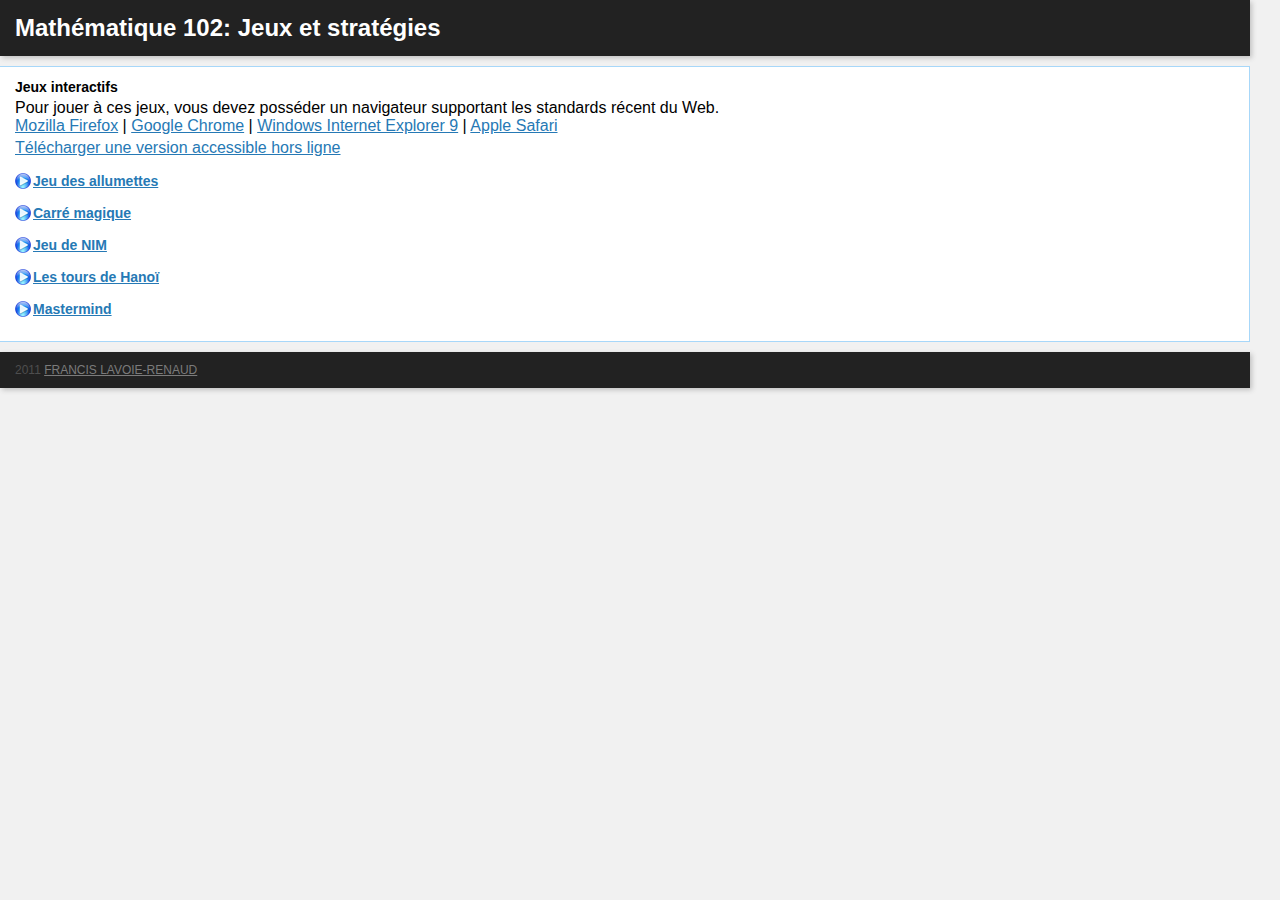
<file: index.html>
<!DOCTYPE html PUBLIC "-//W3C//DTD XHTML 1.1//EN"
  "http://www.w3.org/TR/xhtml11/DTD/xhtml11.dtd">
<html xmlns="http://www.w3.org/1999/xhtml">
<head>
<meta http-equiv="Content-Type" content="text/html; charset=UTF-8"/>
<title>Jeux et stratégies</title>
<link href="style.css" rel="stylesheet" type="text/css"/>
<link href="index.css" rel="stylesheet" type="text/css"/>
</head>
<body>
<div id="header">
<h1>Mathématique 102: Jeux et stratégies</h1>
</div>
<div id="content">
<h2>Jeux interactifs</h2>
<p>
Pour jouer à ces jeux, vous devez posséder un navigateur supportant les standards récent du Web.<br/>
<a href="http://www.getfirefox.com/">Mozilla Firefox</a> |
<a href="http://www.google.com/chrome">Google Chrome</a> |
<a href="http://windows.microsoft.com/ie9">Windows Internet Explorer 9</a> |
<a href="http://www.apple.com/safari/download/">Apple Safari</a>
</p>
<a href="https://github.com/francislr/jeux-et-strategies/zipball/gh-pages">Télécharger une version accessible hors ligne</a>
<ul class="listing">
<li>
<h2><a href="./allumettes/index.html" class="play">Jeu des allumettes</a></h2>
</li>
<li>
<h2><a href="./carre-magique/index.html" class="play">Carré magique</a></h2>
</li>
<li>
<h2><a href="./nim/index.html" class="play">Jeu de NIM</a></h2>
</li>
<li>
<h2><a href="./hanoi/index.html" class="play">Les tours de Hanoï</a></h2>
</li>
<li>
<h2><a href="./mastermind/index.html" class="play">Mastermind</a></h2>
</li>
</ul>
</div>
<div id="footer">
<p>2011 <a href="mailto:francislr@gmail.com" title="Envoyer un courriel">Francis Lavoie-Renaud</a></p>
</div>
</body>
</html>
</file>
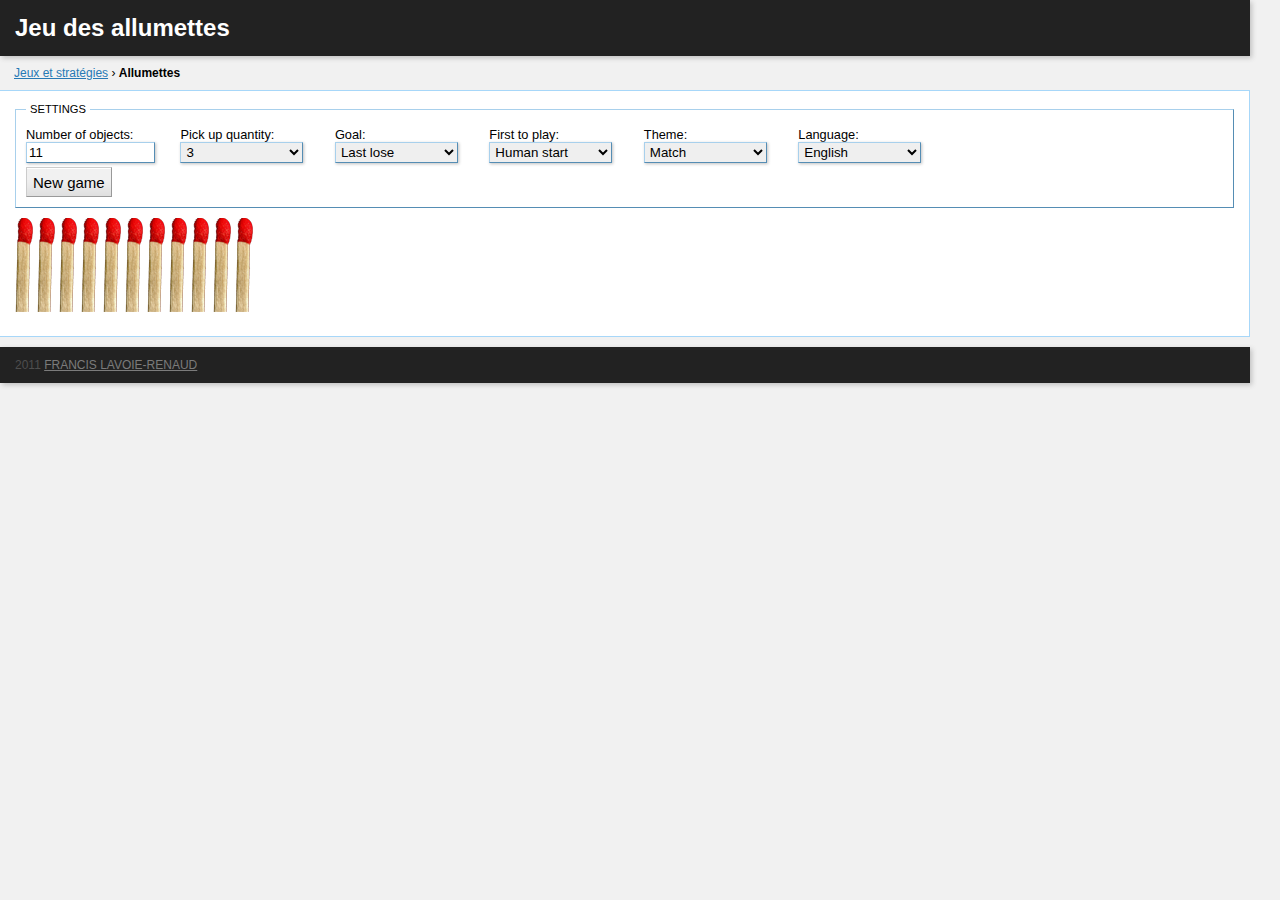
<file: allumettes/index.html>
<!DOCTYPE html PUBLIC "-//W3C//DTD XHTML 1.1//EN"
  "http://www.w3.org/TR/xhtml11/DTD/xhtml11.dtd">
<html xmlns="http://www.w3.org/1999/xhtml">
<head>
<meta http-equiv="Content-Type" content="text/html; charset=UTF-8"/>
<title>Jeu des allumettes</title>
<link href="../style.css" rel="stylesheet" type="text/css"/>
<link href="allumettes.css" rel="stylesheet" type="text/css"/>
</head>
<body>
<div id="header">
<h1>Jeu des allumettes</h1>
</div>
<div id="breadcrumb">
<a href="../index.html" title="Jeux et stratégies">Jeux et stratégies</a> &rsaquo; <strong>Allumettes</strong>
</div>
<div id="content">
<fieldset>
<legend id="allumettes-settings">Settings</legend>
<ul>
<li>
<label for="allumettes-objects" id="allumettes-objects-label">Number of objects:</label>
<input type="text" id="allumettes-objects" value="11" class="text" />
</li>
<li>
<label for="allumettes-pick-up-quantity" id="allumettes-pick-up-quantity-label">Pick up quantity:</label>
<select id="allumettes-pick-up-quantity" class="select">
<option value="1">1</option>
<option value="2">2</option>
<option value="3" selected="selected">3</option>
<option value="4">4</option>
<option value="5">5</option>
<option value="6">6</option>
</select>
</li>
<li>
<label for="allumettes-goal" id="allumettes-goal-label">Goal:</label>
<select id="allumettes-goal" class="select">
<option value="1">Last win</option>
<option value="2" selected="selected">Last lose</option>
</select>
</li>
<li>
<label for="allumettes-first-player" id="allumettes-first-player-label">First to start:</label>
<select id="allumettes-first-player" class="select">
<option value="human">Human start</option>
<option value="computer">Computer start</option>
</select>
</li>
<li>
<label for="allumettes-theme" id="allumettes-theme-label">Theme:</label>
<select id="allumettes-theme" class="select">
<option value="ThemeMatch" selected="selected">Match</option>
<option value="ThemeBall">Tenis Ball</option>
<option value="ThemeCoin">Coin</option>
</select>
</li>
<li>
<label for="allumettes-language" id="allumettes-language-label">Language:</label>
<select id="allumettes-language" class="select">
<option value="en">English</option>
<option value="fr" selected="selected">Français</option>
</select>
</li>
<div>
<button id="allumettes-new-game" class="button">New game</button>
</div>
</fieldset>
<div id="game"></div>
</div>
<div id="footer">
<p>2011 <a href="mailto:francislr@gmail.com" title="Envoyer un courriel">Francis Lavoie-Renaud</a></p>
</div>
<script src="allumettes.js" type="text/javascript" charset="UTF-8">
</script>
<script>
//<![CDATA[
Game = null;
UI_LOCALIZATION = {
  "en": {
    "allumettes-settings": "Settings",
    "allumettes-objects-label": "Number of objects:",
    "allumettes-pick-up-quantity-label": "Pick up quantity:",
    "allumettes-first-player-label": "First to play:",
    "allumettes-first-player": {
      "human": "Human start",
      "computer": "Computer start"
    },
    "allumettes-goal-label": "Goal:",
    "allumettes-goal": {
      "1": "Last win",
      "2": "Last lose"
    },
    "allumettes-theme-label": "Theme:",
    "allumettes-theme": {
      "ThemeMatch": "Match",
      "ThemeBall": "Tennis ball",
      "ThemeCoin": "Coin"
    },
    "allumettes-language-label": "Language:",
    "allumettes-new-game": "New game"
  },
  "fr": {
    "allumettes-settings": "Paramètres",
    "allumettes-objects-label": "Nombre d'objets :",
    "allumettes-pick-up-quantity-label": "Quantité à ramasser :",
    "allumettes-first-player-label": "Premier à jouer:",
    "allumettes-first-player": {
      "human": "Humain",
      "computer": "Ordinateur"
    },
    "allumettes-goal-label": "Objectif :",
    "allumettes-goal": {
      "1": "Dernière gagne",
      "2": "Dernière perd"
    },
    "allumettes-theme-label": "Thème :",
    "allumettes-theme": {
      "ThemeMatch": "Allumette",
      "ThemeBall": "Balle de tennis",
      "ThemeCoin": "Pièce de monnaie"
    },
    "allumettes-language-label": "Langue :",
    "allumettes-new-game": "Nouvelle partie"
  }
};
objects_input = document.getElementById("allumettes-objects");
pick_up_quantity_select = document.getElementById("allumettes-pick-up-quantity");
goal_select = document.getElementById("allumettes-goal");
first_player_select = document.getElementById("allumettes-first-player");
language_select = document.getElementById("allumettes-language");
theme_select = document.getElementById("allumettes-theme");
new_game_button = document.getElementById("allumettes-new-game");

function apply_translation(lang) {
  if (!UI_LOCALIZATION[lang]) {
    return ;
  }
  for (key in UI_LOCALIZATION[lang]) {
    var element = document.getElementById(key);
    if (!element) {
      continue ;
    }
    var message = UI_LOCALIZATION[lang][key];
    var tag_name = new String(element.tagName);
    if (tag_name.toLowerCase() == "select") {
      for (var i = 0; i < element.options.length; i++) {
        var option = element.options[i];
        var value = option.value;
        if (!message[value]) {
          continue ;
        }
        option.text = message[value];
      }
    }
    else {
      element.innerHTML = message;
    }
  }
}

function getSelectValue(element) {
  try {
    return element.options[element.selectedIndex].value;
  }
  catch (e) {
    return "";
  }
}

function setSelectItem(element, value) {
  for (var i = 0; i < element.options.length; i++) {
    if (element.options[i].value == value) {
      element.selectedIndex = i;
      break ;
    }
  }
}

function load_game() {
  if (Game) {
    Game.destroy();
    Game = null;
  }
  var object_count = objects_input.value,
      pick_up_quantity = getSelectValue(pick_up_quantity_select),
      goal = getSelectValue(goal_select),
      first_player = getSelectValue(first_player_select),
      theme = getSelectValue(theme_select),
      language = getSelectValue(language_select);
  object_count = parseInt(object_count);
  pick_up_quantity = parseInt(pick_up_quantity);
  if (pick_up_quantity <= 0) {
    return ;
  }
  if (!object_count) {
    return ;
  }
  Game = new allumettes.Game(language, theme, object_count,
    pick_up_quantity, first_player, goal, "game");
  apply_translation(language);
}
load_game();
objects_input.onchange =
pick_up_quantity_select.onchange =
first_player_select.onchange =
goal_select.onchange =
theme_select.onchange =
language_select.onchange =
new_game_button.onclick = load_game;
window.onload = function () {
  var lang_code;
  try {
    if (navigator.language) {
      lang_code = navigator.language;
    }
    else if (navigator.systemLanguage) {
      lang_code = navigator.userLanguage;
    }
    else if (navigator.userLanguage) {
      lang_code = navigator.userLanguage;
    }
    if (lang_code) {
      lang_code = lang_code.substr(0, 2);
      setSelectItem(language_select, lang_code);
    }
  }
  catch (e) {
  }
  load_game();
};
//]]>
</script>
</body>
</html>
</file>
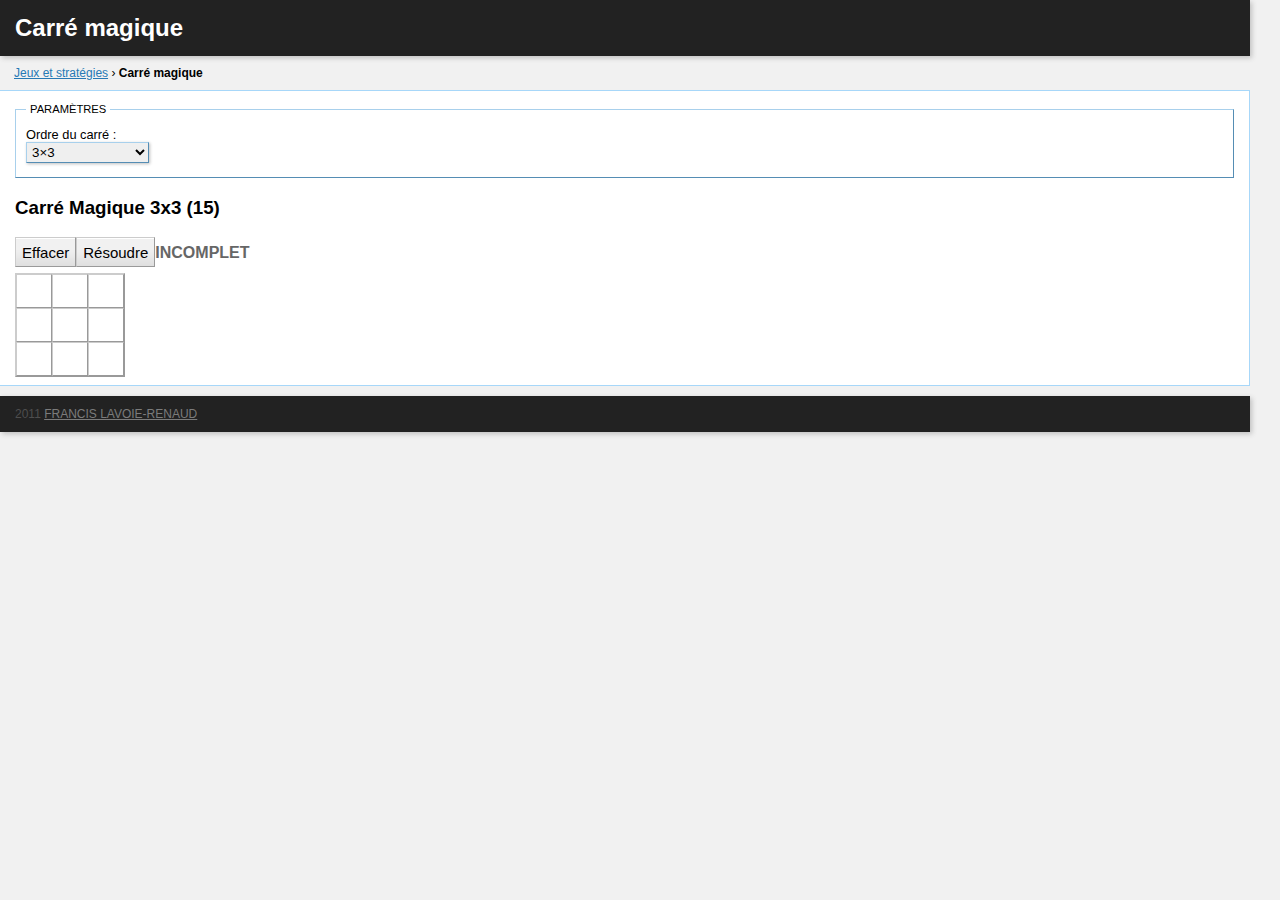
<file: carre-magique/index.html>
<!DOCTYPE html PUBLIC "-//W3C//DTD XHTML 1.1//EN"
  "http://www.w3.org/TR/xhtml11/DTD/xhtml11.dtd">
<html xmlns="http://www.w3.org/1999/xhtml">
<head>
<meta http-equiv="Content-Type" content="text/html; charset=UTF-8"/>
<title>Carré magique</title>
<link href="../style.css" rel="stylesheet" type="text/css"/>
<link href="magic-square.css" rel="stylesheet" type="text/css"/>
</head>
<body>
<div id="header">
<h1>Carré magique</h1>
</div>
<div id="breadcrumb">
<a href="../index.html" title="Jeux et stratégies">Jeux et stratégies</a> &rsaquo; <strong>Carré magique</strong>
</div>
<div id="content">
<fieldset>
<legend>Paramètres</legend>
<ul>
<li>
<label for="ms-size">Ordre du carré :</label>
<select id="ms-size" name="ms-size" class="select">
<option value="3">3&times;3</option>
<option value="4">4&times;4</option>
<option value="5">5&times;5</option>
<option value="7">7&times;7</option>
<option value="8">8&times;8</option>
<option value="9">9&times;9</option>
<option value="11">11&times;11</option>
<option value="12">12&times;12</option>
<option value="13">13&times;13</option>
<option value="15">15&times;15</option>
<option value="16">16&times;16</option>
<option value="-1">Autre…</option>
</select>
</li>
</ul>
</fieldset>
<div id="ms-grid"></div>
</div>
<div id="footer">
<p>2011 <a href="mailto:francislr@gmail.com" title="Envoyer un courriel">Francis Lavoie-Renaud</a></p>
</div>
<script src="magic-square.js" type="text/javascript">
</script>
<script>
//<![CDATA[
ms_grid = new ms.MagicSquareMatrix();
ms_grid.initTableElement();
ms_grid.appendTo("ms-grid");
ms_grid.clearGrid();
ms_size_select = document.getElementById("ms-size");
function ms_size_grid(size) {
  ms_grid.createGrid(size);
  ms_grid.initTableElement();
}
function ms_size_select_change() {
  if (ms_size_select.selectedIndex < 0) {
    return ;
  }
  var size = ms_size_select.options[ms_size_select.selectedIndex].value;
  size = parseInt(size);
  if (size == -1) {
    size = prompt("Spécifiez l'ordre du carré magique :", "3");
    if (size == null) {
      return ;
    }
    size = parseInt(size);
    if (isNaN(size)) {
      return ;
    }
  }
  ms_size_grid(size);
}
ms_size_select.onchange = ms_size_select_change;
ms_size_select_change();
//]]>
</script>
</body>
</html>
</file>
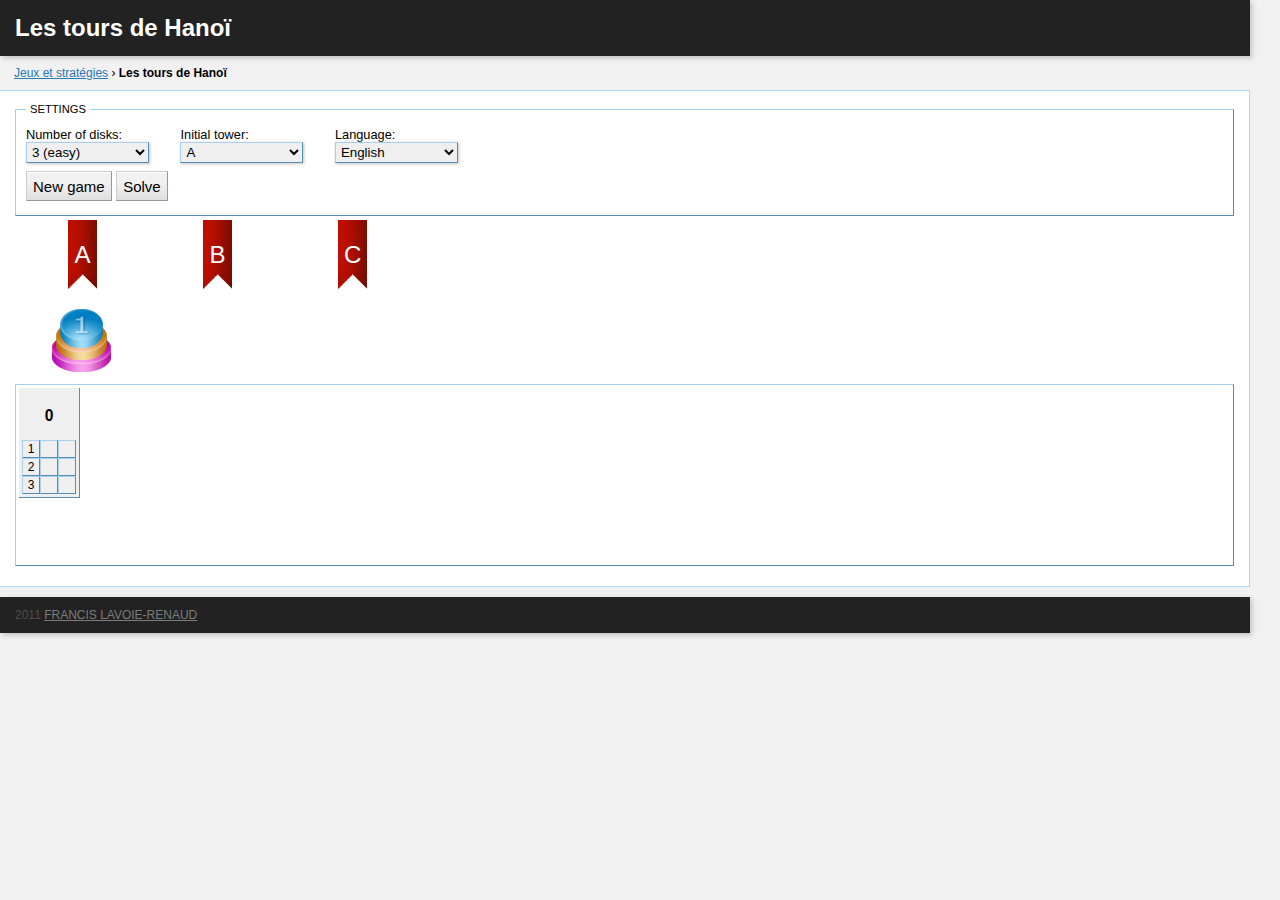
<file: hanoi/index.html>
<!DOCTYPE html PUBLIC "-//W3C//DTD XHTML 1.1//EN"
  "http://www.w3.org/TR/xhtml11/DTD/xhtml11.dtd">
<html xmlns="http://www.w3.org/1999/xhtml">
<head>
<meta http-equiv="Content-Type" content="text/html; charset=UTF-8"/>
<title>Les tours de Hanoï</title>
<link href="../style.css" rel="stylesheet" type="text/css"/>
<link href="hanoi.css" rel="stylesheet" type="text/css"/>
</head>
<body>
<div id="header">
<h1>Les tours de Hanoï</h1>
</div>
<div id="breadcrumb">
<a href="../index.html" title="Jeux et stratégies">Jeux et stratégies</a> &rsaquo; <strong>Les tours de Hanoï</strong>
</div>
<div id="content">
<fieldset>
<legend id="hanoi-settings">Settings</legend>
<ul>
<li>
<label for="hanoi-disks" id="hanoi-disks-label">Number of disks:</label>
<select id="hanoi-disks" class="select">
<option value="1">1</option>
<option value="2">2</option>
<option value="3" selected="selected">3 (easy)</option>
<option value="4">4</option>
<option value="5">5</option>
<option value="6">6</option>
<option value="7">7</option>
<option value="8">8 (hard)</option>
</select>
</li>
<li>
<label for="hanoi-initial-peg" id="hanoi-initial-peg-label">Initial tower:</label>
<select id="hanoi-initial-peg" class="select">
<option value="0">A</option>
<option value="1">B</option>
<option value="2">C</option>
</select>
</li>
<li>
<label for="hanoi-language" id="hanoi-language-label">Language:</label>
<select id="hanoi-language" class="select">
<option value="en">English</option>
<option value="fr" selected="selected">Français</option>
</select>
</li>
<li class="controls">
<button id="hanoi-new-game" class="button">New game</button>
<button id="hanoi-solve" class="button">Solve</button>
</li>
</ul>
</fieldset>
<div id="game">
</div>
</div>
<div id="footer">
<p>2011 <a href="mailto:francislr@gmail.com" title="Envoyer un courriel">Francis Lavoie-Renaud</a></p>
</div>
<script src="hanoi.js" type="text/javascript" charset="UTF-8">
</script>
<script type="text/javascript">
//<![CDATA[
Game = null;
UI_LOCALIZATION = {
  "en": {
    "hanoi-settings": "Settings",
    "hanoi-disks-label": "Number of disks:",
    "hanoi-disks": {
      "3": "3 (easy)",
      "8": "8 (hard)"
    },
    "hanoi-initial-peg-label": "Initial tower:",
    "hanoi-language-label": "Language:",
    "hanoi-new-game": "New game",
    "hanoi-solve": "Solve"
  },
  "fr": {
    "hanoi-settings": "Paramètres",
    "hanoi-disks-label": "Nombre de disques :",
    "hanoi-disks": {
      "3": "3 (facile)",
      "8": "8 (difficile)"
    },
    "hanoi-initial-peg-label": "Tour initiale :",
    "hanoi-language-label": "Langue :",
    "hanoi-new-game": "Nouvelle partie",
    "hanoi-solve": "Résoudre"
  }
};
disks_select = document.getElementById("hanoi-disks");
language_select = document.getElementById("hanoi-language");
initial_peg_select = document.getElementById("hanoi-initial-peg");
new_game_button = document.getElementById("hanoi-new-game");
solve_button = document.getElementById("hanoi-solve");

function apply_translation(lang) {
  if (!UI_LOCALIZATION[lang]) {
    return ;
  }
  for (key in UI_LOCALIZATION[lang]) {
    var element = document.getElementById(key);
    if (!element) {
      continue ;
    }
    var message = UI_LOCALIZATION[lang][key];
    var tag_name = new String(element.tagName);
    if (tag_name.toLowerCase() == "select") {
      for (var i = 0; i < element.options.length; i++) {
        var option = element.options[i];
        var value = option.value;
        if (!message[value]) {
          continue ;
        }
        option.text = message[value];
      }
    }
    else {
      element.innerHTML = message;
    }
  }
}

function getSelectValue(element) {
  try {
    return element.options[element.selectedIndex].value;
  }
  catch (e) {
    return "";
  }
}

function setSelectItem(element, value) {
  for (var i = 0; i < element.options.length; i++) {
    if (element.options[i].value == value) {
      element.selectedIndex = i;
      break ;
    }
  }
}

function load_game() {
  if (Game) {
    Game.destroy();
    Game = null;
  }
  var disk_count = getSelectValue(disks_select),
      initial_peg_index = getSelectValue(initial_peg_select);
      language = getSelectValue(language_select);
  disk_count = parseInt(disk_count);
  initial_peg_index = parseInt(initial_peg_index);
  Game = new hanoi.Game("game", language, 3, initial_peg_index, disk_count);
  apply_translation(language);
}

function solve() {
  load_game();
  if (!Game) {
    return ;
  }
  Game.solve();
}

load_game();
disks_select.onchange =
initial_peg_select.onchange =
language_select.onchange =
new_game_button.onclick = load_game;
solve_button.onclick = solve;
window.onload = function () {
  var lang_code;
  try {
    if (navigator.language) {
      lang_code = navigator.language;
    }
    else if (navigator.systemLanguage) {
      lang_code = navigator.userLanguage;
    }
    else if (navigator.userLanguage) {
      lang_code = navigator.userLanguage;
    }
    if (lang_code) {
      lang_code = lang_code.substr(0, 2);
      setSelectItem(language_select, lang_code);
    }
  }
  catch (e) {
  }
  load_game();
};

//]]>
</script>
</body>
</html>
</file>
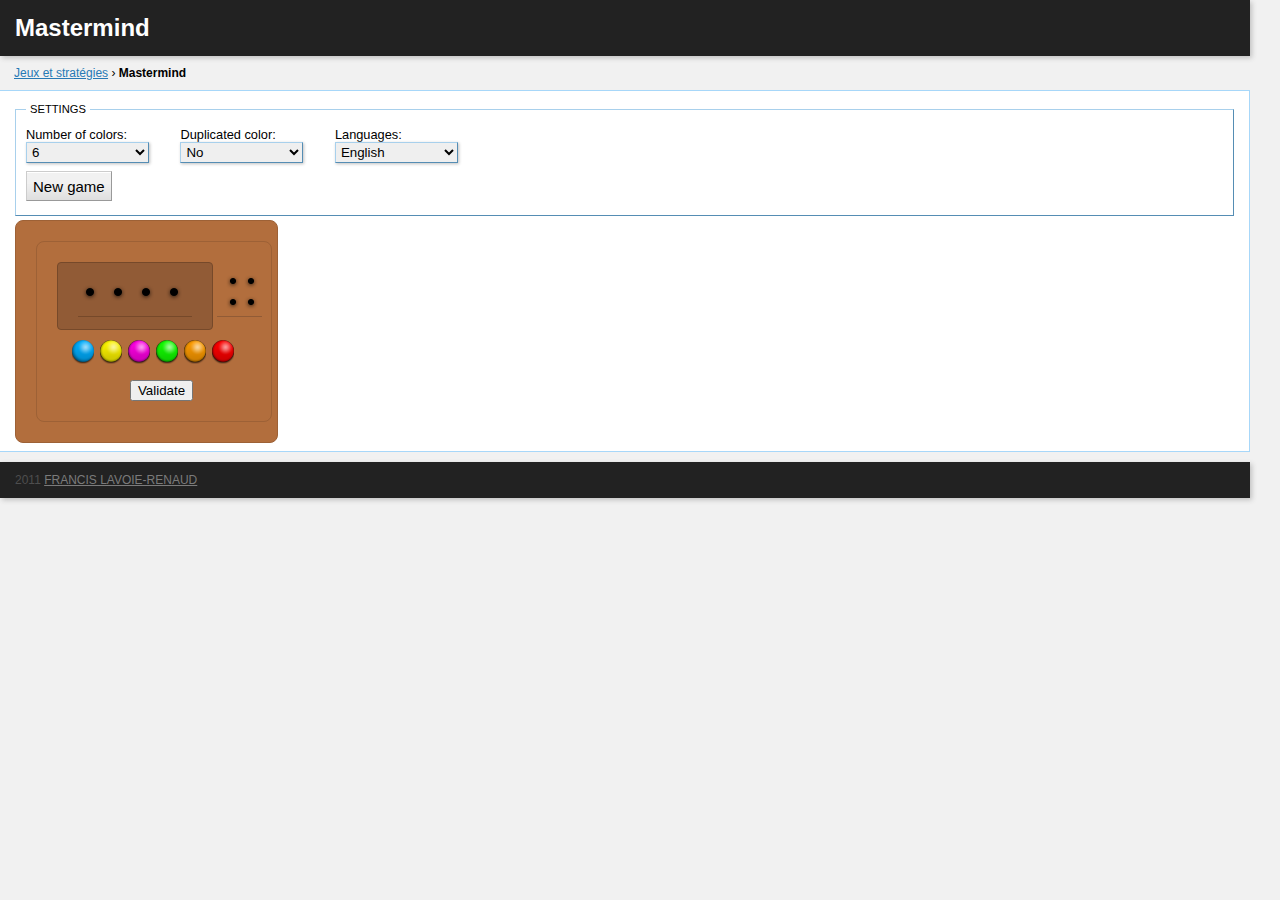
<file: mastermind/index.html>
<!DOCTYPE html PUBLIC "-//W3C//DTD XHTML 1.1//EN"
  "http://www.w3.org/TR/xhtml11/DTD/xhtml11.dtd">
<html xmlns="http://www.w3.org/1999/xhtml">
<head>
<meta http-equiv="Content-Type" content="text/html; charset=UTF-8"/>
<title>Mastermind</title>
<link href="../style.css" rel="stylesheet" type="text/css"/>
<link href="mastermind.css" rel="stylesheet" type="text/css"/>
</head>
<body>
<div id="header">
<h1>Mastermind</h1>
</div>
<div id="breadcrumb">
<a href="../index.html" title="Jeux et stratégies">Jeux et stratégies</a> &rsaquo; <strong>Mastermind</strong>
</div>
<div id="content">
<fieldset>
<legend id="mm-settings">Settings</legend>
<ul>
<li>
<label for="mm-color" id="mm-color-label">Number of colors:</label>
<select id="mm-color" class="select">
<option value="4">4</option>
<option value="5">5</option>
<option value="6" selected="selected">6</option>
<option value="7">7</option>
<option value="8">8</option>
</select>
</li>
<li>
<label for="mm-duplicate" id="mm-duplicate-label">Duplicated colors:</label>
<select id="mm-duplicate" class="select">
<option value="1">Yes</option>
<option value="0" selected="selected">No</option>
</select>
</li>
<li>
<label for="mm-language" id="mm-language-label">Languages:</label>
<select id="mm-language" class="select">
<option value="en">English</option>
<option value="fr" selected="selected">Français</option>
</select>
</li>
<li class="controls">
<button id="mm-new-game" class="button">New game</button>
</li>
</ul>
</fieldset>
<div id="game" class="Mastermind">
</div>
</div>
<div id="footer">
<p>2011 <a href="mailto:francislr@gmail.com" title="Envoyer un courriel">Francis Lavoie-Renaud</a></p>
</div>
<script src="mastermind.js" type="text/javascript" charset="UTF-8">
</script>
<script type="text/javascript">
//<![CDATA[
Game = null;
Solution = null;
DisplaySolution = false;
UI_LOCALIZATION = {
  "en": {
    "mm-settings": "Settings",
    "mm-color-label": "Number of colors:",
    "mm-duplicate-label": "Duplicated color:",
    "mm-duplicate": {
      "1": "Yes",
      "0": "No"
    },
    "mm-language-label": "Languages:",
    "mm-new-game": "New game"
  },
  "fr": {
    "mm-settings": "Paramètres",
    "mm-color-label": "Nombre de couleurs :",
    "mm-duplicate-label": "Couleurs dupliquées :",
    "mm-duplicate": {
      "1": "Oui",
      "0": "Non"
    },
    "mm-language-label": "Langue :",
    "mm-new-game": "Nouvelle partie"
  }
};

color_select = document.getElementById("mm-color");
language_select = document.getElementById("mm-language");
duplicate_select = document.getElementById("mm-duplicate");
new_game_button = document.getElementById("mm-new-game");

function apply_translation(lang) {
  if (!UI_LOCALIZATION[lang]) {
    return ;
  }
  for (key in UI_LOCALIZATION[lang]) {
    var element = document.getElementById(key);
    if (!element) {
      continue ;
    }
    var message = UI_LOCALIZATION[lang][key];
    var tag_name = new String(element.tagName);
    if (tag_name.toLowerCase() == "select") {
      for (var i = 0; i < element.options.length; i++) {
        var option = element.options[i];
        var value = option.value;
        if (!message[value]) {
          continue ;
        }
        option.text = message[value];
      }
    }
    else {
      element.innerHTML = message;
    }
  }
}

function getSelectValue(element) {
  try {
    return element.options[element.selectedIndex].value;
  }
  catch (e) {
    return "";
  }
}

function setSelectItem(element, value) {
  for (var i = 0; i < element.options.length; i++) {
    if (element.options[i].value == value) {
      element.selectedIndex = i;
      break ;
    }
  }
}

function load_game() {
  if (Game) {
    Game.destroy();
    Game = null;
  }
  if (Solution) {
    Solution.destroy();
    Solution = null;
  }
  var color_count = getSelectValue(color_select),
      allow_duplicated = getSelectValue(duplicate_select);
      language = getSelectValue(language_select);
  color_count = parseInt(color_count);
  allow_duplicated = allow_duplicated == "1";
  apply_translation(language);
  Game = new mm.Game("game", language, color_count, allow_duplicated);
  Solution = new mm.GameRow("game", null, null);
  if (!DisplaySolution) {
    Solution.display("none");
  }
  Solution.setColorSet(Game.solution_set_);
}

function toggle_display_solution() {
  DisplaySolution = !DisplaySolution;
  if (!Solution) {
    return ;
  }
  Solution.display((DisplaySolution) ? "block" : "none");
}

load_game();
color_select.onchange =
duplicate_select.onchange =
language_select.onchange =
new_game_button.onclick = load_game;
window.onkeydown = function (event) {
  if (event.keyCode == 87) { /* W key */
    toggle_display_solution();
  }
};

window.onload = function () {
  var lang_code;
  try {
    if (navigator.language) {
      lang_code = navigator.language;
    }
    else if (navigator.systemLanguage) {
      lang_code = navigator.userLanguage;
    }
    else if (navigator.userLanguage) {
      lang_code = navigator.userLanguage;
    }
    if (lang_code) {
      lang_code = lang_code.substr(0, 2);
      setSelectItem(language_select, lang_code);
    }
  }
  catch (e) {
  }
  load_game();
};

//]]>
</script>
</body>
</html>
</file>
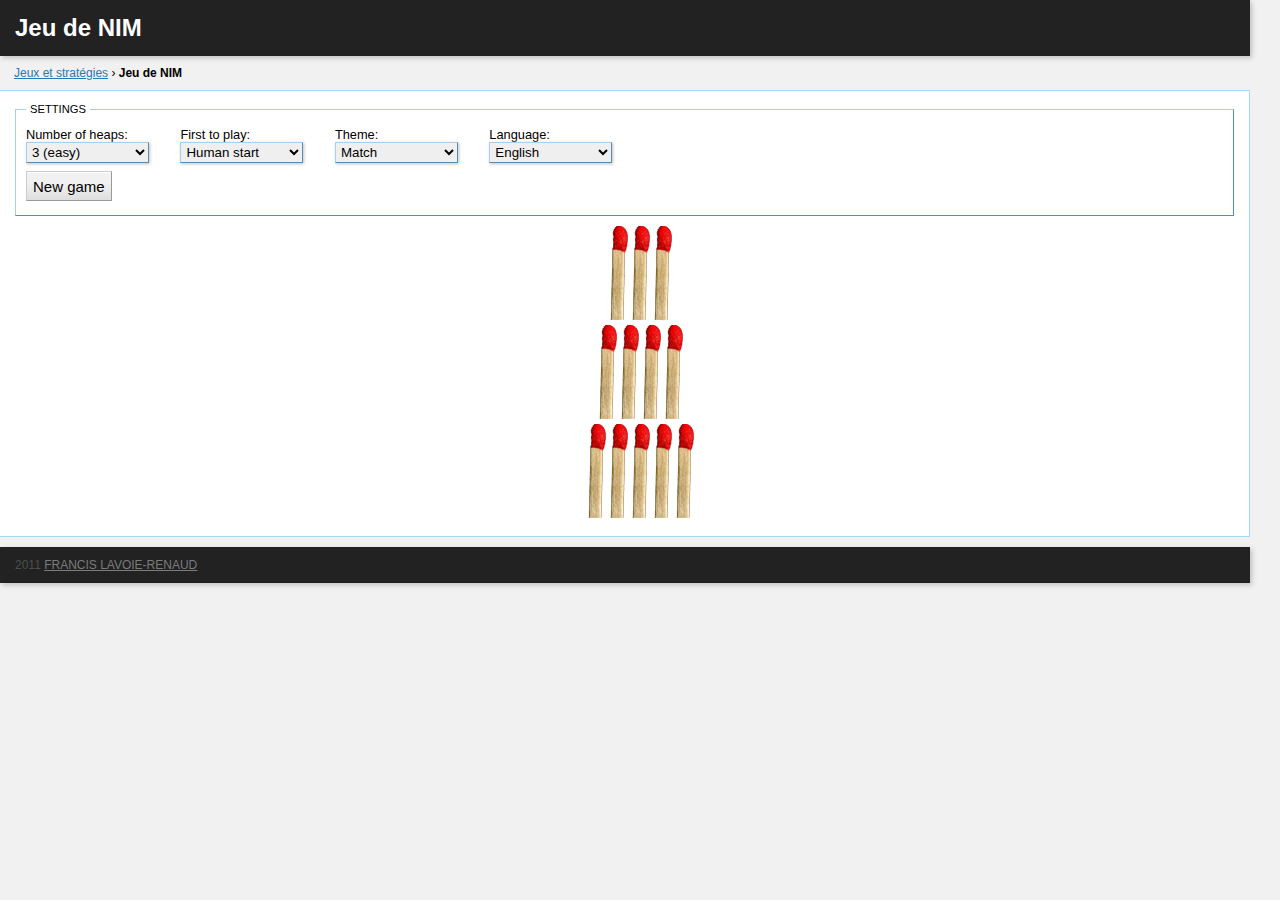
<file: nim/index.html>
<!DOCTYPE html PUBLIC "-//W3C//DTD XHTML 1.1//EN"
  "http://www.w3.org/TR/xhtml11/DTD/xhtml11.dtd">
<html xmlns="http://www.w3.org/1999/xhtml">
<head>
<meta http-equiv="Content-Type" content="text/html; charset=UTF-8"/>
<title>NIM</title>
<link href="../style.css" rel="stylesheet" type="text/css"/>
<link href="nim.css" rel="stylesheet" type="text/css"/>
</head>
<body>
<div id="header">
<h1>Jeu de NIM</h1>
</div>
<div id="breadcrumb">
<a href="../index.html" title="Jeux et stratégies">Jeux et stratégies</a> &rsaquo; <strong>Jeu de NIM</strong>
</div>
<div id="content">
<fieldset>
<legend id="nim-settings">Settings</legend>
<ul>
<li>
<label for="nim-rows" id="nim-rows-label">Number of heaps:</label>
<select id="nim-rows" class="select">
<option value="3">3 (easy)</option>
<option value="4">4</option>
<option value="5">5 (medium)</option>
<option value="6">6</option>
<option value="7">7 (hard)</option>
</select>
</li>
<li>
<label for="nim-first-player" id="nim-first-player-label">First to start:</label>
<select id="nim-first-player" class="select">
<option value="human">Human start</option>
<option value="computer">Computer start</option>
</select>
</li>
<li>
<label for="nim-theme" id="nim-theme-label">Theme:</label>
<select id="nim-theme" class="select">
<option value="ThemeMatch" selected="selected">Match</option>
<option value="ThemeBall">Tenis Ball</option>
<option value="ThemeCoin">Coin</option>
</select>
</li>
<li>
<label for="nim-language" id="nim-language-label">Language:</label>
<select id="nim-language" class="select">
<option value="en">English</option>
<option value="fr" selected="selected">Français</option>
</select>
</li>
<li class="controls">
<button id="nim-new-game" class="button">New game</button>
</li>
</fieldset>
<div id="game"></div>
</div>
<div id="footer">
<p>2011 <a href="mailto:francislr@gmail.com" title="Envoyer un courriel">Francis Lavoie-Renaud</a></p>
</div>
<script src="nim.js" type="text/javascript" charset="UTF-8">
</script>
<script>
//<![CDATA[
Game = null;
NIM_HEAPS_VERSION = {
  3: [ 3, 4, 5 ],
  4: [ 1, 3, 5, 7 ],
  5: [ 1, 2, 4, 8, 10 ],
  6: [ 1, 2, 3, 4, 5, 6 ],
  7: [ 1, 2, 3, 4, 5, 6, 7 ]
};
UI_LOCALIZATION = {
  "en": {
    "nim-settings": "Settings",
    "nim-rows-label": "Number of heaps:",
    "nim-rows": {
      "3": "3 (easy)",
      "5": "5 (medium)",
      "7": "7 (hard)"
    },
    "nim-first-player-label": "First to play:",
    "nim-first-player": {
      "human": "Human start",
      "computer": "Computer start"
    },
    "nim-theme-label": "Theme:",
    "nim-theme": {
      "ThemeMatch": "Match",
      "ThemeBall": "Tennis ball",
      "ThemeCoin": "Coin"
    },
    "nim-language-label": "Language:",
    "nim-new-game": "New game"
  },
  "fr": {
    "nim-settings": "Paramètres",
    "nim-rows-label": "Nombre de tas :",
    "nim-rows": {
      "3": "3 (facile)",
      "5": "5 (moyen)",
      "7": "7 (difficile)"
    },
    "nim-first-player-label": "Premier à jouer :",
    "nim-first-player": {
      "human": "Humain",
      "computer": "Ordinateur"
    },
    "nim-theme-label": "Thème :",
    "nim-theme": {
      "ThemeMatch": "Allumette",
      "ThemeBall": "Balle de tennis",
      "ThemeCoin": "Pièce de monnaie"
    },
    "nim-language-label": "Langue :",
    "nim-new-game": "Nouvelle partie"
  }
};
rows_select = document.getElementById("nim-rows");
first_player_select = document.getElementById("nim-first-player");
language_select = document.getElementById("nim-language");
theme_select = document.getElementById("nim-theme");
new_game_button = document.getElementById("nim-new-game");

function apply_translation(lang) {
  if (!UI_LOCALIZATION[lang]) {
    return ;
  }
  for (key in UI_LOCALIZATION[lang]) {
    var element = document.getElementById(key);
    if (!element) {
      continue ;
    }
    var message = UI_LOCALIZATION[lang][key];
    var tag_name = new String(element.tagName);
    if (tag_name.toLowerCase() == "select") {
      for (var i = 0; i < element.options.length; i++) {
        var option = element.options[i];
        var value = option.value;
        if (!message[value]) {
          continue ;
        }
        option.text = message[value];
      }
    }
    else {
      element.innerHTML = message;
    }
  }
}

function getSelectValue(element) {
  try {
    return element.options[element.selectedIndex].value;
  }
  catch (e) {
    return "";
  }
}

function setSelectItem(element, value) {
  for (var i = 0; i < element.options.length; i++) {
    if (element.options[i].value == value) {
      element.selectedIndex = i;
      break ;
    }
  }
}

function load_game() {
  if (Game) {
    Game.destroy();
    Game = null;
  }
  var rows = getSelectValue(rows_select),
      first_player = getSelectValue(first_player_select),
      theme = getSelectValue(theme_select),
      language = getSelectValue(language_select);
  rows = parseInt(rows);
  var heaps = NIM_HEAPS_VERSION[rows];
  if (!heaps) {
    return ;
  }
  Game = new nim.Game(language, heaps, first_player, "game", theme);
  apply_translation(language);
}
load_game();
rows_select.onchange =
first_player_select.onchange =
theme_select.onchange =
language_select.onchange =
new_game_button.onclick = load_game;
window.onload = function () {
  var lang_code;
  try {
    if (navigator.language) {
      lang_code = navigator.language;
    }
    else if (navigator.systemLanguage) {
      lang_code = navigator.userLanguage;
    }
    else if (navigator.userLanguage) {
      lang_code = navigator.userLanguage;
    }
    if (lang_code) {
      lang_code = lang_code.substr(0, 2);
      setSelectItem(language_select, lang_code);
    }
  }
  catch (e) {
  }
  load_game();
};
//]]>
</script>
</body>
</html>
</file>
<file: style.css>
/**
 * Jeux et stratégies
 * 2011 Francis Lavoie-Renaud <francislr@gmail.com>
 */

@charset "UTF-8";

body {
  font: 100% sans-serif;
  color: #000000;
  background-color: #f1f1f1;
  margin: 0;
  padding: 0;
}

#header, #breadcrumb, #content, #footer {
  margin-right: 30px;
  min-width: 200px;
}

#header {
  background-color: #222222;
  color: #ffffff;
  padding: 8px 15px;
  -webkit-box-shadow: 2px 2px 5px #c0c0c0;
  -moz-box-shadow: 2px 2px 5px #c0c0c0;
}

#breadcrumb {
  font-size: 12px;
  margin: 10px 30px 10px -1px;
  padding-left: 15px;
}

#breadcrumb a {
}

#breadcrumb a:hover  {
  background-color: #ffffff;
}

#content {
  background-color: #ffffff;
  margin: 10px 30px 10px -1px;
  padding: 8px 15px;
  border: 1px solid #a7d7f9;
}

#footer {
  font-size: 75%;
  text-transform: uppercase;
  background-color: #222222;
  color: #4e4e4e;
  padding: 8px 15px;
  -webkit-box-shadow: 2px 2px 5px #c0c0c0;
  -moz-box-shadow: 2px 2px 5px #c0c0c0;
}

#footer a {
  color: #7b7b7b;
}

h1 {
  font-size: 24px;
  font-weight: bold;
  margin: 0.25em 0;
  padding: 0;
}

h2 {
  font-size: 14px;
  font-weight: bold;
  margin: 0.25em 0;
  padding: 0;
}

p {
  margin: 0.25em 0;
  padding: 0;
}

a {
  color: #2679b5;
}

ul.listing {
  margin : 0;
  padding: 0;
}

ul.listing li {
  list-style: none;
  margin: 1em 0;
  padding: 0;
}

table.table {
  width: 100%;
  table-layout: fixed;
  border-bottom: 1px solid #9eb5b7;
  border-right: 1px solid #9eb5b7;
}

table.table td, table.table th {
  border-left: 1px solid #9eb5b7;
  border-top: 1px solid #9eb5b7;
}

table.table caption {
  padding: 0 0 5px 0;
  font-size: 11px;
  font-style: italic;
  text-align: right;
}

table.table th {
  font-size: 75%;
  color: #383838;
  text-transform: uppercase;
  text-align: left;
  padding: 6px 6px 6px 12px;
  background-color: #b8cdd0;
  background-image: url(table-header.png);
  background-repeat: no-repeat;
}

table.table th a {
  color: #000000;
}

table.table thead th.nobg {
  border-top: 0;
  border-left: 0;
  background: none;
}

table.table tbody tr td {
  font-size: 100%;
  background: #ffffff;
  padding: 6px 6px 6px 12px;
  color: #383838;
  overflow: hidden;
}


table.table tbody tr.alt td {
  background: #f4fcff;
  color: #383838;
}

table.table tbody tr th {
  background: #ffffff;
  font-size: 60%;
  font-weight: bold;
}

table.table tbody tr.alt th {
  background: #f4fcff;
  color: #474747;
}

fieldset {
  border-top: 1px solid #a8d0ec;
  border-left: 1px solid #a8d0ec;
  border-right: 1px solid #558db4;
  border-bottom: 1px solid #558db4;
  padding: 5px 10px;
  padding-bottom: 10px;
  margin: 0.25em 0;
}

fieldset legend {
  font-size: 70%;
  text-transform: uppercase;
  padding: 0 4px;
}

fieldset label {
  font-size: 80%;
  display: inline-block;
  width: 130px;
  padding-right: 2px;
  padding-top: 3px;
  vertical-align: top;
}

fieldset ul {
  list-style: none;
  padding: 0;
  margin: 0;
}

fieldset ul li {
  margin: 4px 0;
  display: inline-block;
  width: 150px;
  vertical-align: top;
}

fieldset ul li.controls {
  width: 100%;
}

fieldset .text, fieldset .select {
  border-top: 1px solid #a8d0ec;
  border-left: 1px solid #a8d0ec;
  border-right: 1px solid #558db4;
  border-bottom: 1px solid #558db4;
  padding: 2px;
  -webkit-box-shadow: 1px 1px 3px #c0c0c0;
  -moz-box-shadow: 1px 1px 3px #c0c0c0;
  width: 123px;
}

fieldset .select {
  padding: 1px;
}

button.button {
  font: 15px sans-serif;
  border: none;
  cursor: pointer;
  height: 30px;
  background: #d7d7d7 url(button.png) repeat-x;
  border: solid 1px;
  border-color: #CCC #999 #999 #CCC;
}

button.button:active {
  background: #cecece;
}

/**
 * Matrice is used in some games
 */
table.matrix .text {
  width: 21px;
  text-align: center;
}

table.matrix td {
  padding: 4px;
}
</file>
<file: index.css>
.play {
  padding-left: 18px;
  min-height: 18px;
  background-image: url(play.png);
  background-repeat: no-repeat;
}
</file>
<file: allumettes/allumettes.css>
.Allumettes {
  margin: 10px 0;
  position: relative;
  min-height: 100px;
}

.Allumettes .Object {
  position: relative;
  border: 0;
  cursor: pointer;
  margin-bottom: 3px;
}

.Allumettes .EndMessage {
  text-align: center;
  position: absolute;
  margin-left: 12px;
  top: 50%;
  font-size: 32px;
  font-weight: bold;
  text-transform: uppercase;
}

.Allumettes .EndMessage.LoseMessage {
  color: #c30000;
}

.Allumettes .EndMessage.WinMessage {
  color: #0b9d00;
}

.Allumettes .ThemeMatch .Object {
  background: url(match.png) no-repeat;
  width: 22px;
  height: 94px;
}

.Allumettes .ThemeBall .Object {
  background: url(ball.png) no-repeat;
  width: 45px;
  height: 45px;
  margin-right: 4px;
}

.Allumettes .ThemeCoin .Object {
  background: url(coin.png) no-repeat;
  width: 46px;
  height: 46px;
  margin-right: 4px;
}
</file>
<file: carre-magique/magic-square.css>
.MagicSquareMatrix,
.MagicSquareMatrix td {
  border-left: 1px solid #cccccc;
  border-top: 1px solid #cccccc;
  border-right: 1px solid #999999;
  border-bottom: 1px solid #999999;
}

.MagicSquareControls {
  margin: 6px 0;
}

.MagicSquareStatus {
  font-weight: bold;
  text-transform: uppercase;
}

.MistakeStatus {
  color: #ff0000;
}

.ValidStatus {
  color: #2a8a00;
}

.IncompleteStatus {
  color: #666666;
}

.MagicSquareMatrix td {
  width: 30px;
  height: 30px;
}

.MagicSquareMatrix .NumberEntry {
  border: 0;
  text-align: center;
  width: 30px;
  height: 30px;
  font: 18px sans-serif;
  font-weight: bold;
  vertical-align: middle;
}
</file>
<file: hanoi/hanoi.css>
.Hanoi .Timer {
  text-align: center;
  font-size: 28px;
  font-weight: bold;
  float: right;
}

.Hanoi .EndMessage {
  text-align: center;
  position: absolute;
  margin-left: 12px;
  top: 50%;
  font-size: 32px;
  font-weight: bold;
  text-transform: uppercase;
}

.Hanoi .EndMessage.LoseMessage {
  color: #c30000;
}

.Hanoi .EndMessage.WinMessage {
  color: #0b9d00;
}

.Hanoi .Ribbon {
  width: 29px;
  height: 69px;
  background-image: url(ribbons.png);
  background-repeat: no-repeat;
  background-color: #ffffff;
  border: 0;
  cursor: pointer;
  color: #ffffff;
  font: 24px verdana, sans-serif;
  text-align: center;
  margin-bottom: 20px;
}

.Hanoi .Ribbon:hover {
}

.Hanoi .Tower {
  display: inline-block;
  width: 135px;
  text-align: center;
  margin-bottom: 27px;
  cursor: pointer;
}

.Hanoi .Disk {
  display: block;
  width: 120px;
  height: 39px;
  background-image: url(disks.png);
  position: relative;
}

.Hanoi .Tower .Disk {
  margin-left: auto;
  margin-right: auto;
  margin-bottom: -27px;
}

.Hanoi .None {
  visibility: hidden;
}

.Hanoi .Disk1{
  background-position: 0 -12px;
  z-index: 105;
}

.Hanoi .Disk2 {
  background-position: 0 -61px;
  z-index: 104;
}

.Hanoi .Disk3 {
  background-position: 0 -113px;
  z-index: 103;
}

.Hanoi .Disk4 {
  background-position: 0 -167px;
  z-index: 102;
}

.Hanoi .Disk5 {
  background-position: 0 -222px;
  z-index: 101;
}

.Hanoi .Disk6 {
  background-position: 0 -277px;
  z-index: 100;
}

.Hanoi .Disk7 {
  background-position: 0 -325px;
  z-index: 99;
}

.Hanoi .Disk8 {
  background-position: 0 -378px;
  z-index: 98;
}

.Hanoi .Logger {
  border-top: 1px solid #A8D0EC;
  border-left: 1px solid #A8D0EC;
  border-right: 1px solid #558DB4;
  border-bottom: 1px solid #558DB4;
  margin: 12px 0;
  overflow-y: scroll;
  height: 180px;
}

.Hanoi .Logger .State {
  border: 0;
  border-right: 1px solid #558DB4;
  border-bottom: 1px solid #558DB4;
  margin: 3px;
  padding: 3px;
  cursor: pointer;
}

.Hanoi .Logger .State.Current {
  border: 1px dotted #000000;
}

.Hanoi .Logger .State:hover {
  background-color: #d0d9ff;
}

.Hanoi .GameState {
  border: 0;
}
.Hanoi .GameState td {
  width: 16px;
  height: 16px;
  border-top: 1px solid #A8D0EC;
  border-left: 1px solid #A8D0EC;
  border-right: 1px solid #558DB4;
  border-bottom: 1px solid #558DB4;
  font: 12px verdana, sans-serif;
}
</file>
<file: mastermind/mastermind.css>
.Mastermind {
  padding: 20px;
  padding-right: 5px;
  border: 1px solid #9d6136;
  border-radius: 8px;
  background-color: #b26e3d;
  display: inline-block;
}

.Mastermind .EndMessage {
  text-align: center;
  position: absolute;
  margin-left: 12px;
  top: 50%;
  font-size: 32px;
  font-weight: bold;
  text-transform: uppercase;
}

.Mastermind .EndMessage.LoseMessage {
  color: #c30000;
}

.Mastermind .EndMessage.WinMessage {
  color: #0b9d00;
}

.Mastermind .CodePeg {
  background-color: transparent;
  background-image: url(code-pegs.png);
  background-repeat: no-repeat;
  width: 22px;
  height: 24px;
  border: 0;
  margin: 0 6px 6px 0;
}

.Mastermind .CodePegPicker {
  margin: 10px 0;
  width: 198px;
  text-align: center;
}

.Mastermind .CodePegPicker .CodePeg {
  display: inline-block;
}

.Mastermind .CodePeg.Enabled { cursor: pointer; }
.Mastermind .CodePeg.Focus { background-color: #ff0000 }
.Mastermind .CodePeg1 { background-position: 0 0; }
.Mastermind .CodePeg2 { background-position: 0 -24px; }
.Mastermind .CodePeg3 { background-position: 0 -48px; }
.Mastermind .CodePeg4 { background-position: 0 -72px; }
.Mastermind .CodePeg5 { background-position: 0 -96px; }
.Mastermind .CodePeg6 { background-position: 0 -120px; }
.Mastermind .CodePeg7 { background-position: 0 -144px; }
.Mastermind .CodePeg8 { background-position: 0 -168px; }
.Mastermind .CodePeg-1 { background-position: 0 -219px; }
.Mastermind .CodePeg-2 { background-position: 0 -243px; }
.Mastermind .Hole { background-position: 0 -192px; }
.Mastermind .Result .Hole { background-position: 0 -266px; }

.Mastermind .Board {
  display: inline-block;
  width: 154px;
  border: 1px solid #76492a;
  border-radius: 4px;
  background-color: #915b36;
}

.Mastermind .Row {
  margin: 12px 20px;
  padding: 6px 0;
  height: 29px;
  border-bottom: 1px solid #76492a;
}

.Mastermind .ResultColumn {
  display: inline-block;
  vertical-align: top;
}

.Mastermind .Result {
  padding: 10px 0;
  padding-bottom: 15px;
  margin: 0 4px;
  height: 29px;
  border-bottom: 1px solid #915b36;
  width: 45px;
}

.Mastermind .Result .CodePeg {
  display: inline-block;
  margin: 0;
  width: 18px;
  height: 18px;
}

.Mastermind {
  text-align: center;
}
</file>
<file: nim/nim.css>
.NIM {
  margin: 10px 0;
  position: relative;
}

.NIM .BoardRow {
  text-align: center;
  margin: 5px 0;
}

.NIM .Object {
  position: relative;
  border: 0;
  cursor: pointer;
}

.NIM .BoardRow .Arrow {
  background: url(arrow.png) no-repeat;
  vertical-align: top;
  display: inline-block;
  width: 32px;
  height: 32px;
  margin-top: 22px;
  margin-right: 4px;
}

.NIM .EndMessage {
  text-align: center;
  position: absolute;
  margin-left: 12px;
  top: 50%;
  left: 300px;
  font-size: 32px;
  font-weight: bold;
  text-transform: uppercase;
}

.NIM .EndMessage.LoseMessage {
  color: #c30000;
}

.NIM .EndMessage.WinMessage {
  color: #0b9d00;
}

.NIM.ThemeMatch .Object {
  background: url(match.png) no-repeat;
  width: 22px;
  height: 94px;
}

.NIM.ThemeMatch .BoardRow {
  height: 94px;
}

.NIM.ThemeBall .Object {
  background: url(ball.png) no-repeat;
  width: 45px;
  height: 45px;
  margin-right: 4px;
}

.NIM.ThemeBall .BoardRow {
  height: 43px;
}

.NIM.ThemeCoin .Object {
  background: url(coin.png) no-repeat;
  width: 46px;
  height: 46px;
  margin-right: 4px;
}

.NIM.ThemeCoin .BoardRow {
  height: 43px;
}
</file>
